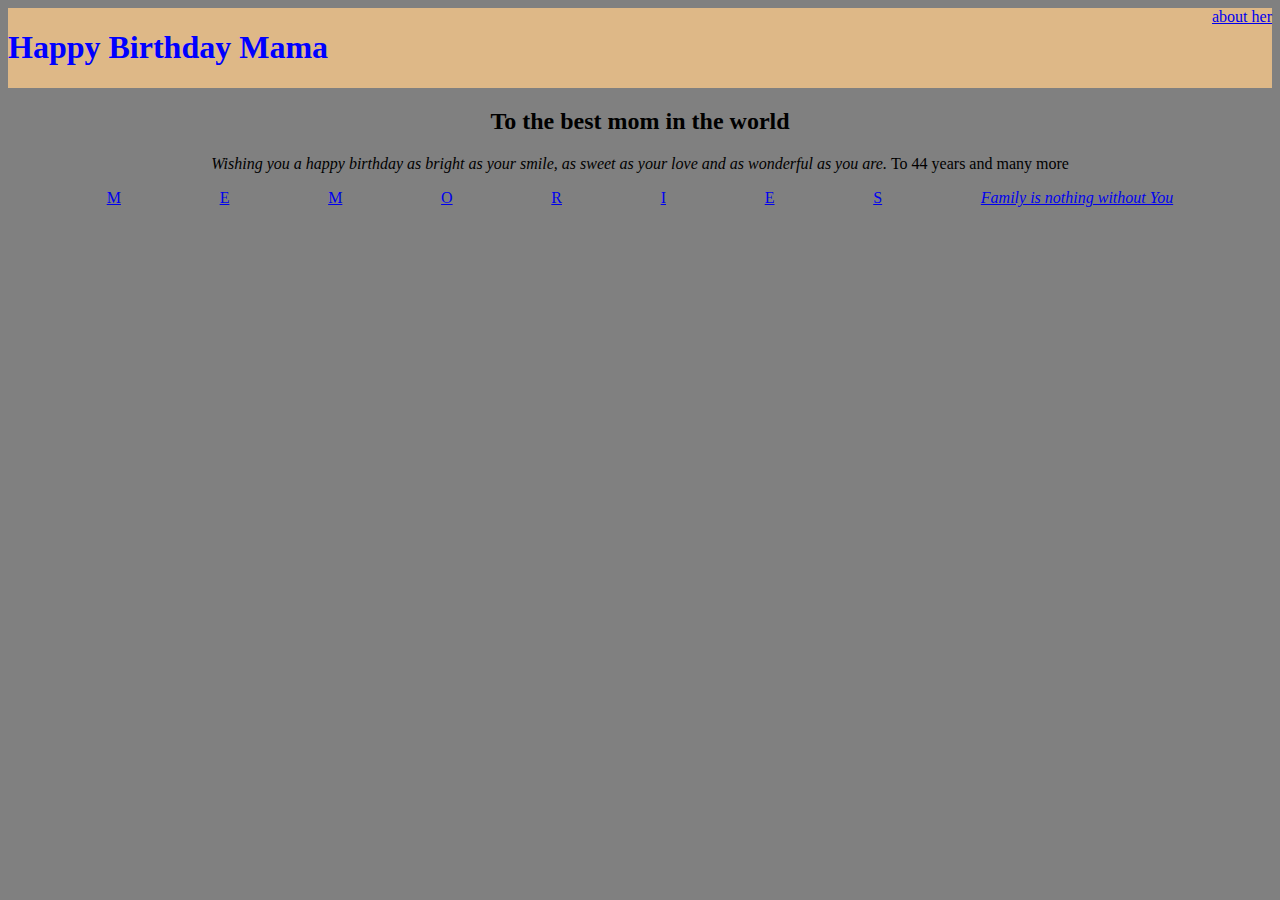
<file: index.html>
<!DOCTYPE HTML>
<html>

<head>
    <title>Happy Birthday</title>
    <link rel="stylesheet" type="text/css" href="style.css" />
</head>
<body>
    <div class="header">
        <h1>Happy Birthday Mama</h1>
        <div class="menu">
            <!-- <a href="project.html">Project</a> -->
            <a href="abouther.html">about her</a>
           
        </div>

    </div>

    <div class="description">
        <h2>To the best mom in the world</h2>
        <p><i>Wishing you a happy birthday 
            as bright as your smile,
        as sweet as your love
    and as wonderful as you are. </i> To 44 years and many more</p>

    </div>
    <div class="grid">
        <div class="item">
            <a href="https://drive.google.com/file/d/1hDkAnI3xIeQLVXwKoVJT-zGOjru3qrZD/view?usp=sharing" >M</a>
        </div>
        <div class="item">
            <a href="https://drive.google.com/file/d/1R4XLQXt3D_WWaCUNWsi_HTOEZDvU75zX/view?usp=sharing" >E</a>
            
        </div>
        <div class="item">
            <a href="https://drive.google.com/file/d/1ERRZ01Ut6L6r3ceoC6y-BZGzMU9jS7oX/view?usp=sharing" >M</a>
            
        </div>
        <div class="item">
            <a href="https://drive.google.com/file/d/1c0f1-gPKFxLNY_WEb1oNVIDAEW-7Qb6l/view?usp=sharing" >O</a>
            
        </div>
        <div class="item">
            <a href="https://drive.google.com/file/d/1MJYCC8fZwNEx-DaXJ5F-mPYZzNE2Z3WB/view?usp=sharing" >R</a>
            
        </div>
        <div class="item">
            <a href="https://drive.google.com/file/d/1MJYCC8fZwNEx-DaXJ5F-mPYZzNE2Z3WB/view?usp=sharing" >I</a>
            
        </div>
        <div class="item">
            <a href="https://drive.google.com/file/d/1mEl1IbME4NsiR8Cy4L4KXwe_K7UdJUhY/view?usp=sharing" />E</a>
            
        </div>
        <div class="item">
            <a href="https://drive.google.com/file/d/1zTUN5aOUCYowuTJH9mTfHgr6rvJrox3Y/view?usp=sharing" />S</a>
            
        </div>
        <div class="item">
            <a href="https://drive.google.com/file/d/1v3DpypHzYthHmwpB0UIGXfQrdnv5a5qd/view?usp=sharing" /><i>Family is nothing without You </i></a>
            
        </div>
       
    </div>
    <!-- <div class="footer">
        <a href="#"><img src="fb.png" height=50 width=50 /></a>

    <a href="#"><img src="insta.png" height=50 width=50 /></a>

    <a href="#"><img src="youtube.png" height=50 width=50 /></a>


    </div> -->

</body>

</html>
</file>
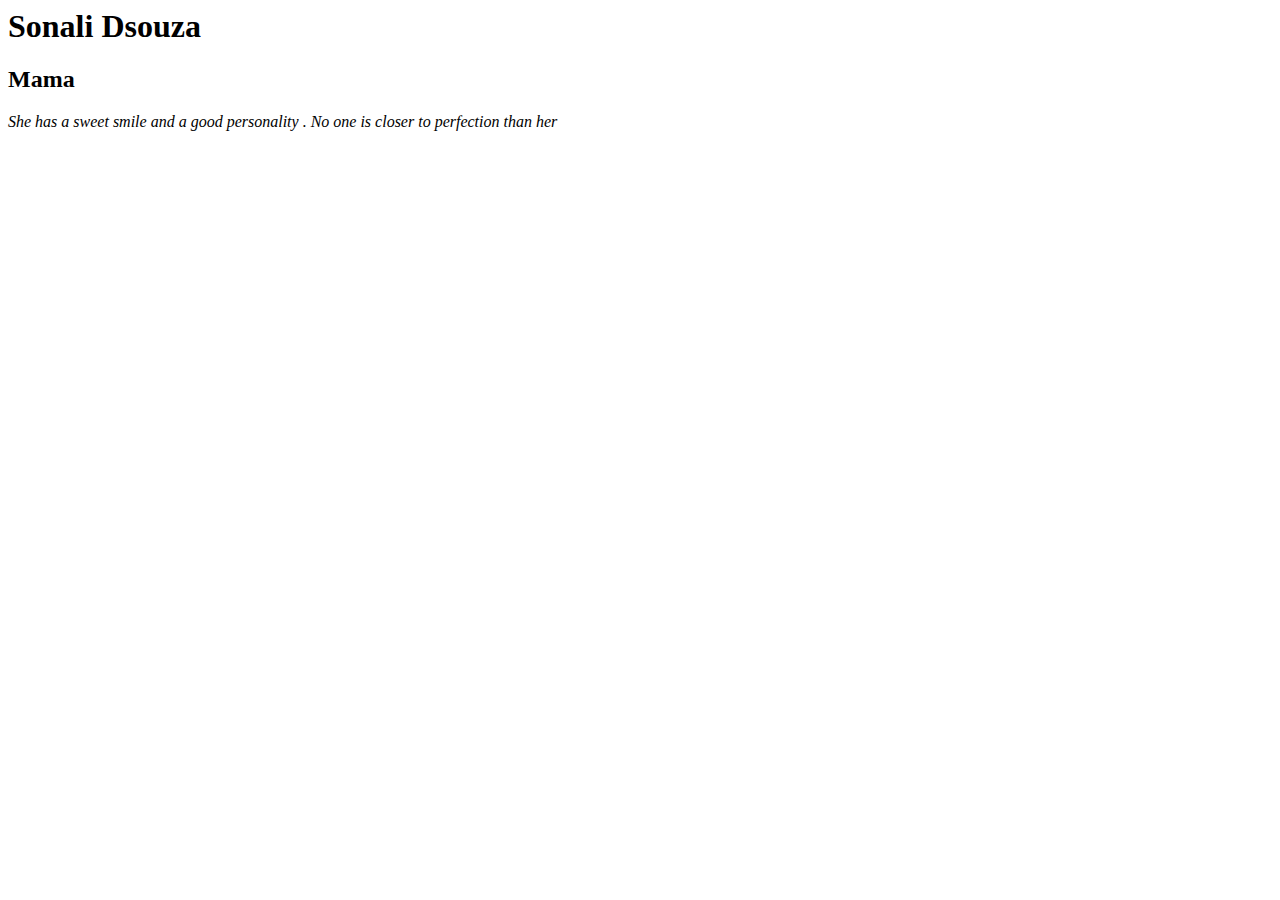
<file: abouther.html>
<body>
    <div class="header">
        <h1>Sonali Dsouza</h1>
    </div>

    <div class="description">
        <h2>Mama</h2>
        <p><i>She has a sweet smile and a good personality . No one is closer to perfection than her </i> </p>

    </div>
</file>
<file: style.css>
h1{
    color:blue
}

/* *{
    border: solid;
} */

.header{
    background-color: burlywood;
    display:flex;
    justify-content: space-between;
}
.grid{
    display:flex;
    justify-content: space-evenly;
    flex-wrap: wrap;
}
.footer{
    display: flex;
    justify-content: flex-end;
}
p,h2{
    text-align: center;
}
body{
    background-color:#808080 ;
}
</file>
